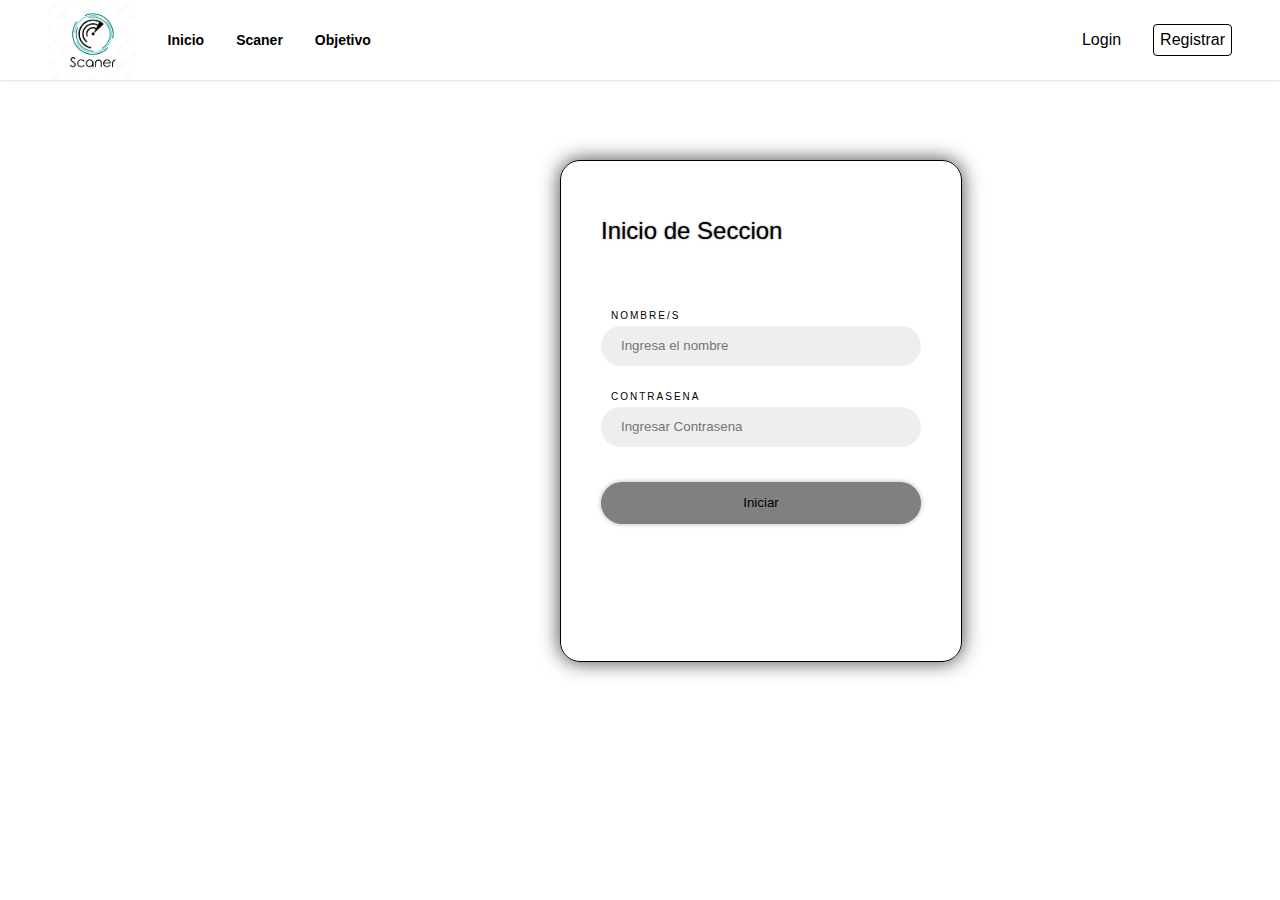
<file: Login/index.html>
<!DOCTYPE html>
<html lang="en">

<head>
    <meta charset="UTF-8">
    <link rel="stylesheet" href="style.css" />
    <title>Sign In</title>
</head>

<body>
    <header>
        <nav>
            <img class="logo" src="img/Logo.png" />
            <div class="nav-link">
                <a href="C:\Users\moran\OneDrive\Documentos\Tarea de WorkFlow\Prueba 4A\index.html">Inicio</a>
            </div>
            <div class="nav-link">
                <a href="#">Scaner</a>
            </div>
            <div class="nav-link">
                <a href="#">Objetivo</a>
            </div>
        </nav>
         <div class="register">
            <nav class="login">
                <div class="bottom">
                    <a href="C:\Users\moran\OneDrive\Documentos\Tarea de WorkFlow\Prueba 4A\Login\index.html">Login</a>
                </div>
                <div class="bottom2">
                    <a href="C:\Users\moran\OneDrive\Documentos\Tarea de WorkFlow\Prueba 4A\Register Form\index.html">Registrar</a>
                </div>
            </nav>
        </div>
    </header>
<div class="Space-SignIn">
    <div class="SignIn">
        <form>
            <h1>Inicio de Seccion</h1>
            <label>Nombre/s</label>
            <input type="text" name="Username" id="Username" placeholder="Ingresa el nombre" />
            <label>Contrasena</label>
            <input type="password" name="Password" id="password" placeholder="Ingresar Contrasena"/>
            <button>Iniciar</button>
        </form>
    </div>
</div>
</body>

</html>
</file>
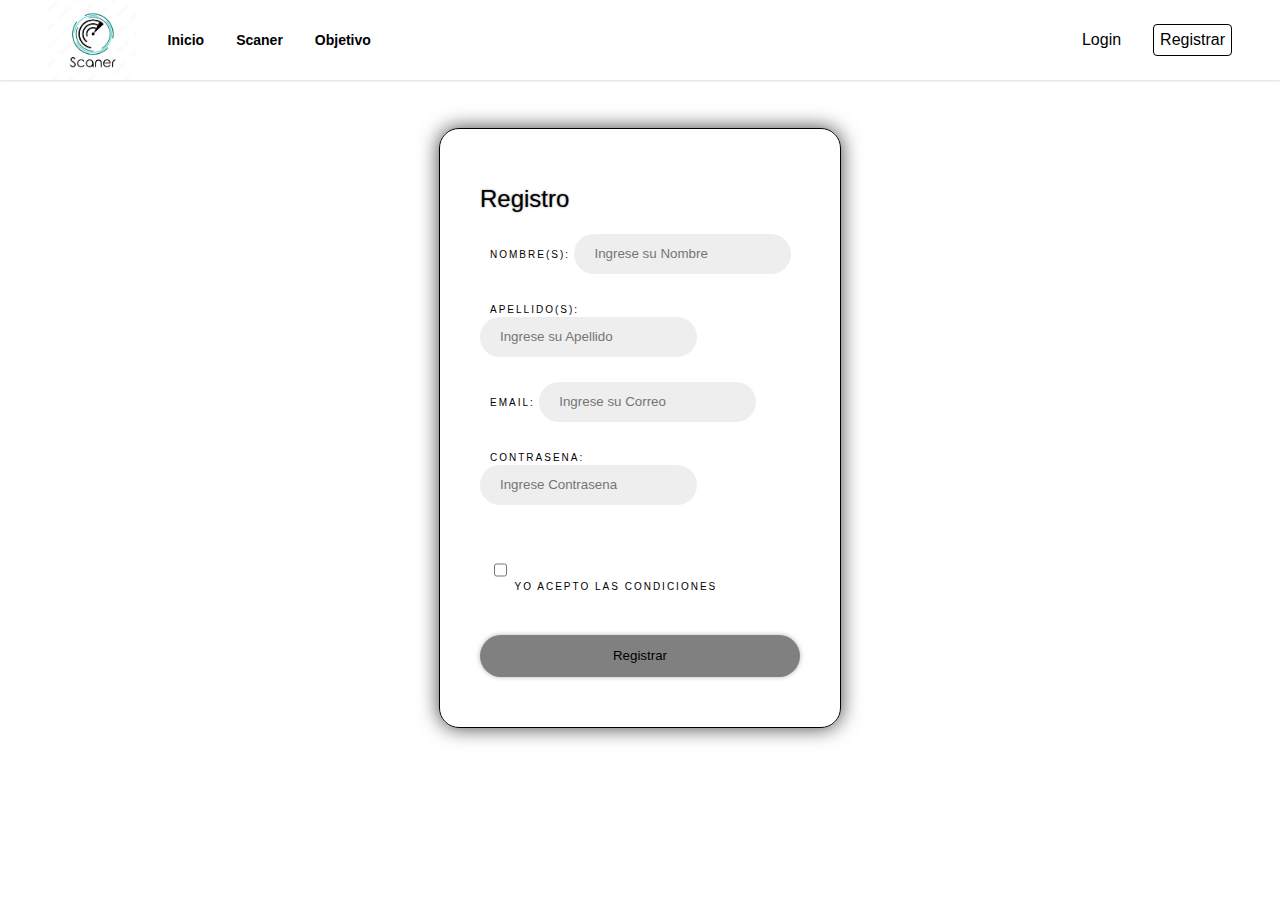
<file: Register Form/index.html>
<!DOCTYPE html>
<html lang="en">

<head>
    <meta charset="UTF-8">
    <link rel="stylesheet" href="style.css" />
    <script src="script/register.js" defer></script>
    <title>Register</title>
</head>

<body>
    <header>
        <nav>
            <img class="logo" src="img/Logo.png" />
            <div class="nav-link">
                <a href="C:\Users\moran\OneDrive\Documentos\Tarea de WorkFlow\Prueba 4A\index.html">Inicio</a>
            </div>
            <div class="nav-link">
                <a href="#">Scaner</a>
            </div>
            <div class="nav-link">
                <a href="#">Objetivo</a>
            </div>
        </nav>
        <div class="register">
            <nav class="login">
                <div class="bottom">
                    <a href="C:\Users\moran\OneDrive\Documentos\Tarea de WorkFlow\Prueba 4A\Login\index.html">Login</a>
                </div>
                <div class="bottom2">
                    <a href="C:\Users\moran\OneDrive\Documentos\Tarea de WorkFlow\Prueba 4A\Register Form\index.html">Registrar</a>
                </div>
            </nav>
        </div>
    </header>
<div class="Space-SignIn">
    <div class="Div-SignIn">
        <form>
            <h1 id="title">Registro</h1>
        <div id="nameInput">
            <label>Nombre(s):</label>
            <input type="text" name="nombre" id="nombre" placeholder="Ingrese su Nombre" />
        </div>
        <div id="nameInput">
            <label>Apellido(s):</label>
            <input type="text" name="apellido" id="apellido" placeholder="Ingrese su Apellido" />
        </div>
        <div id="nameInput">
            <label>Email:</label>
            <input type="email" name="email" id="email" placeholder="Ingrese su Correo" />
        </div>
        <div id="nameInput">
            <label>Contrasena:</label>
            <input type="password" name="Password" id="password" placeholder="Ingrese Contrasena" />
        </div>
            <div class="div-conditions">
            <div class="checkbox">
            <label>
                <input type="checkbox" required="required" name="conditions" id="conditions" data-msg-required="Debe aceptar las condiciones">
                Yo acepto las condiciones
            </label>
            </div>
        </div>
            <button id="signUP" type="button">Registrar</button>
        </form>
    </div>
</div>
</body>

</html>
</file>
<file: Login/style.css>
body {
    margin: 0;
    box-sizing: content-box;
    font-family: 'Open Sans', sans-serif;
}

body * {
    box-sizing: content-box;
}
a {
    text-decoration: none;
    color: inherit;
}
nav {
    display: flex;
    gap: 32px;
    height: 100%;
}
header {
    height: 80px;
    padding: 0px 3rem;
    display: flex;
    align-items: center;
    justify-content: space-between;
    gap: 32px;
    box-shadow: 0px 1px 2px #00000024;
}
header .logo {
    height: 100%;
}

nav {
    display: flex;
    gap: 32px;
    height: 100%;
}

nav .nav-link {
    font-size: 14px;
    font-weight: 600;
    height: 100%;
    display: flex;
    justify-content: center;
    align-items: center;
}
.nav-link {
    display: flex;
    justify-content: center;
    align-items: center;
}
.bottom {
    display: flex;
    justify-content: center;
    align-items: center;
}
.register .login .bottom2 {
    text-decoration: none;
    display: flex;
    justify-content: center;
    align-items: center ;
    padding: 6px;
    color: #000000;
    border: 1px solid #000000;
    border-radius: 4px;
    transition: all 400ms ease;
}
.register .login .bottom2:hover {
    background: black ;
    color: aliceblue;
}
.Space-SignIn{
    padding-top: 5rem;
    padding-left: 35rem;
}
.SignIn {
    border: 1px solid black;
    width: 400px;
    height: 500px;
    color: black;
    border-radius: 20px;
    box-shadow: 0px 0px 20px rgb(0, 0, 0,0.75);
    overflow: hidden;
}
.SignIn form {
    display: block;
    box-sizing: border-box;
    padding: 40px;
    width: 100%;
    height: 100%;
    flex-direction: column;
    display: flex;
    gap: 5px;
    
}
h1 {
    font-weight: normal;
    font-size: 24px;
    text-shadow: 0px 0px 2px rgb(0, 0, 0, 0.5);
    margin-bottom: 60px;
}
label {
    color: black;
    text-transform: uppercase;
    font-size: 10px;
    letter-spacing: 2px;
    padding-left: 10px;
}
input {
    background: rgba(0, 0, 0, 0.068);
    height: 40px;
    line-height: 40px;
    border-radius: 20px;
    padding: 0px 20px;
    border: none;
    margin-bottom: 20px;
}
button {
    background: gray;
    height: 40px;
    line-height: 40px;
    border-radius: 40px;
    border: none;
    margin: 10px 0px;
    box-shadow: 0px 0px 5px rgb(0,0,0,0.3);
    color: #000000;
}
</file>
<file: Register Form/style.css>
body {
    margin: 0;
    box-sizing: content-box;
    font-family: 'Open Sans', sans-serif;
}

body * {
    box-sizing: content-box;
}
a {
    text-decoration: none;
    color: inherit;
}
nav {
    display: flex;
    gap: 32px;
    height: 100%;
}
header {
    height: 80px;
    padding: 0px 3rem;
    display: flex;
    align-items: center;
    justify-content: space-between;
    gap: 32px;
    box-shadow: 0px 1px 2px #00000024;
}
header .logo {
    height: 100%;
}

nav {
    display: flex;
    gap: 32px;
    height: 100%;
}

nav .nav-link {
    font-size: 14px;
    font-weight: 600;
    height: 100%;
    display: flex;
    justify-content: center;
    align-items: center;
}
.nav-link {
    display: flex;
    justify-content: center;
    align-items: center;
}
.bottom {
    display: flex;
    justify-content: center;
    align-items: center;
}
.register .login .bottom2 {
    text-decoration: none;
    display: flex;
    justify-content: center;
    align-items: center ;
    padding: 6px;
    color: #000000;
    border: 1px solid #000000;
    border-radius: 4px;
    transition: all 400ms ease;
}
.register .login .bottom2:hover {
    background: black ;
    color: aliceblue;
}
.Space-SignIn{
    display: flex;
    align-items: center;
    justify-content: center;
    padding-top: 3rem;
}
.Div-SignIn {
    border: 1px solid black;
    width: 400px;
    color: black;
    border-radius: 20px;
    box-shadow: 0px 0px 20px rgb(0, 0, 0,0.75);
    overflow: hidden;
}
.Div-SignIn form {
    display: block;
    box-sizing: border-box;
    padding: 40px;
    width: 100%;
    height: 100%;
    flex-direction: column;
    display: flex;
    gap: 5px;
    
}
h1 {
    font-weight: normal;
    font-size: 24px;
    text-shadow: 0px 0px 2px rgb(0, 0, 0, 0.5);
    margin-bottom: 1rem;
}
label {
    color: black;
    text-transform: uppercase;
    font-size: 10px;
    letter-spacing: 2px;
    padding-left: 10px;
}
input {
    background: rgba(0, 0, 0, 0.068);
    height: 40px;
    line-height: 40px;
    border-radius: 20px;
    padding: 0px 20px;
    border: none;
    margin-bottom: 20px;
}
button {
    background: gray;
    height: 40px;
    line-height: 40px;
    border-radius: 40px;
    border: none;
    margin: 10px 0px;
    box-shadow: 0px 0px 5px rgb(0,0,0,0.3);
    color: #000000;
    transition: all 400ms ease;
}
button:hover{
    background: black ;
    color: aliceblue;
}
.div-conditions {
    padding-top: 7px;
    margin-top: 0;
    margin-bottom: 0;
}
.checkbox {
    position: relative;
    display: block  ;
    margin-top: 10px;
    margin-bottom: 10px;
}
</file>
